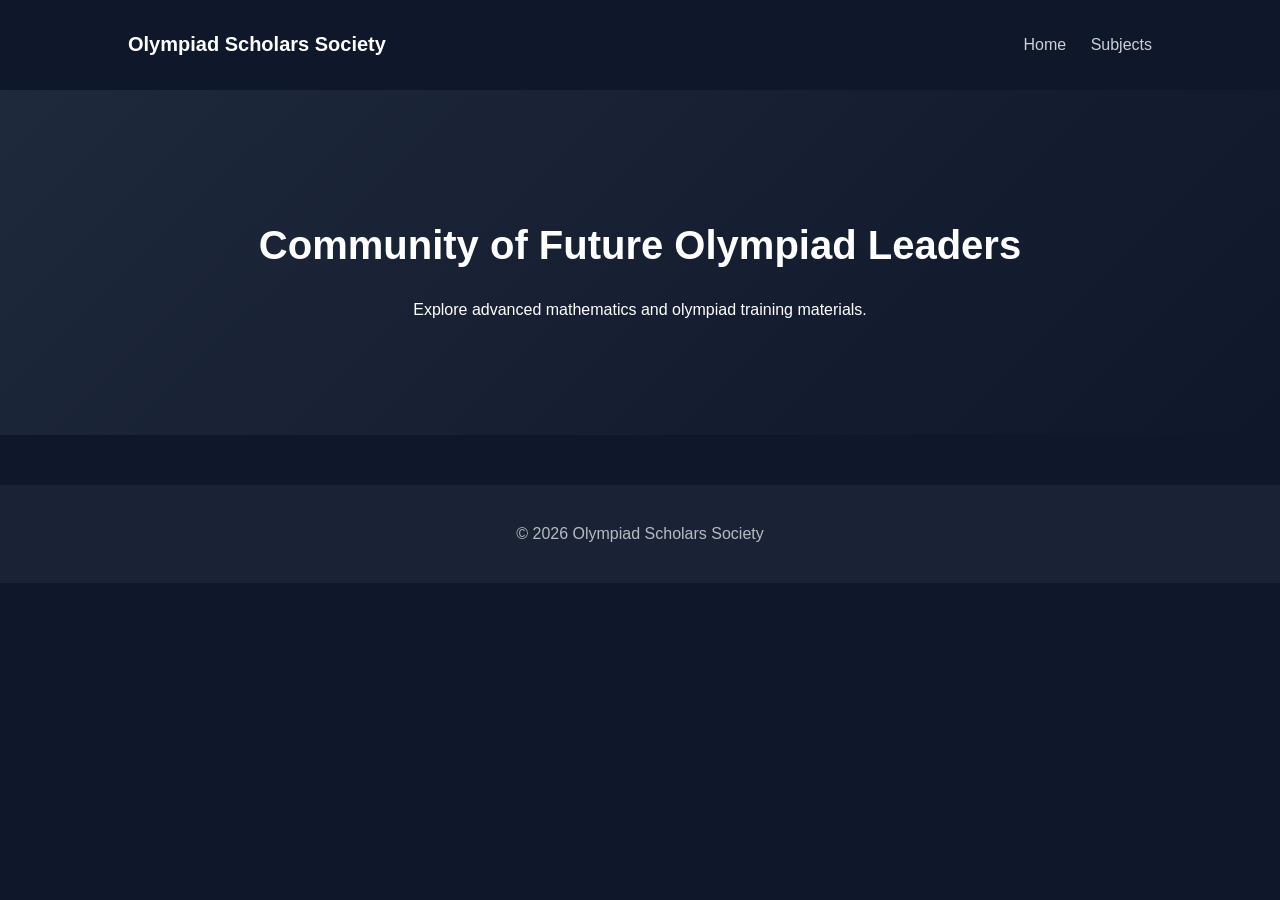
<file: index.html>
<!DOCTYPE html>
<html>
<head>
    <title>Olympiad Scholars Society</title>
    <link rel="stylesheet" href="style.css">
</head>
<body>

<header>
    <h1>Olympiad Scholars Society</h1>
    <nav>
        <a href="index.html">Home</a>
        <a href="subjects.html">Subjects</a>
    </nav>
</header>

<section class="hero">
    <h2>Community of Future Olympiad Leaders</h2>
    <p>Explore advanced mathematics and olympiad training materials.</p>
</section>

<footer>
© 2026 Olympiad Scholars Society
</footer>

</body>
</html>
</file>
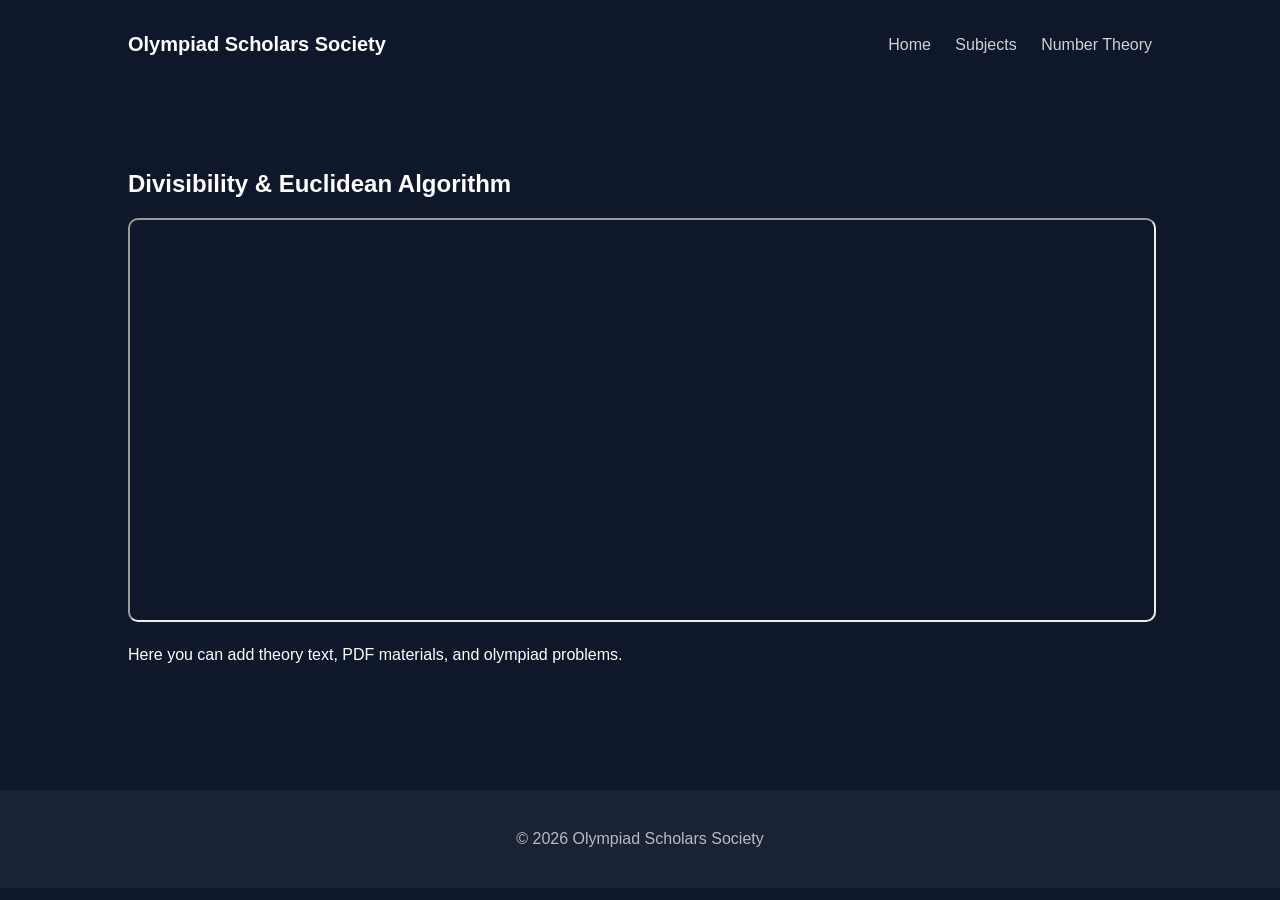
<file: divisibility.html>
<!DOCTYPE html>
<html>
<head>
    <title>Divisibility</title>
    <link rel="stylesheet" href="style.css">
</head>
<body>

<header>
    <h1>Olympiad Scholars Society</h1>
    <nav>
        <a href="index.html">Home</a>
        <a href="subjects.html">Subjects</a>
        <a href="number-theory.html">Number Theory</a>
    </nav>
</header>

<section class="section">
    <h2>Divisibility & Euclidean Algorithm</h2>

    <iframe src="https://www.youtube.com/embed/d6c6uIyieoo" allowfullscreen></iframe>

    <p style="margin-top:20px;">
        Here you can add theory text, PDF materials, and olympiad problems.
    </p>
</section>

<footer>
© 2026 Olympiad Scholars Society
</footer>

</body>
</html>
</file>
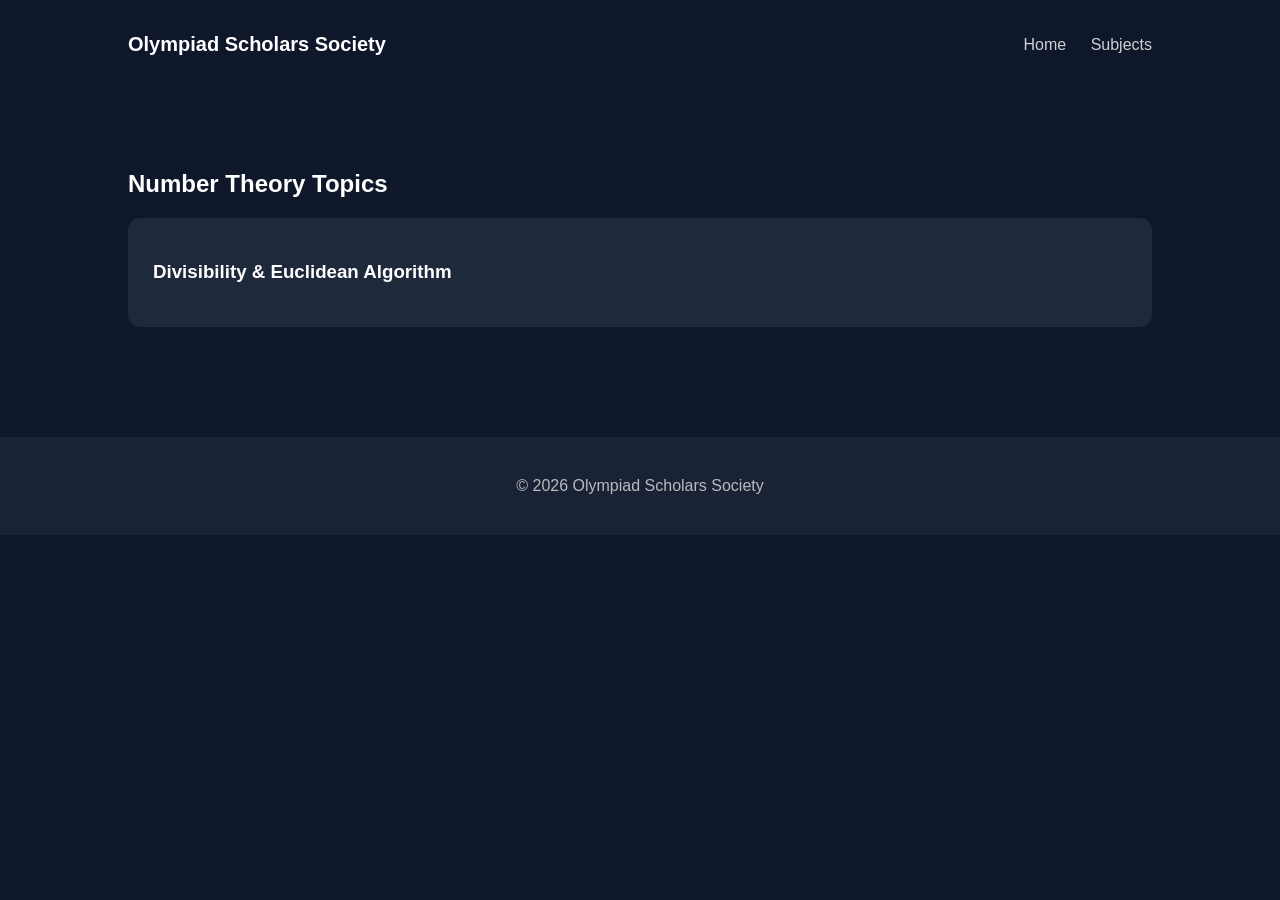
<file: number-theory.html>
<!DOCTYPE html>
<html>
<head>
    <title>Number Theory</title>
    <link rel="stylesheet" href="style.css">
</head>
<body>

<header>
    <h1>Olympiad Scholars Society</h1>
    <nav>
        <a href="index.html">Home</a>
        <a href="subjects.html">Subjects</a>
    </nav>
</header>

<section class="section">
    <h2>Number Theory Topics</h2>

    <div class="grid">
        <div class="card">
            <a href="divisibility.html">
                <h3>Divisibility & Euclidean Algorithm</h3>
            </a>
        </div>
    </div>
</section>

<footer>
© 2026 Olympiad Scholars Society
</footer>

</body>
</html>
</file>
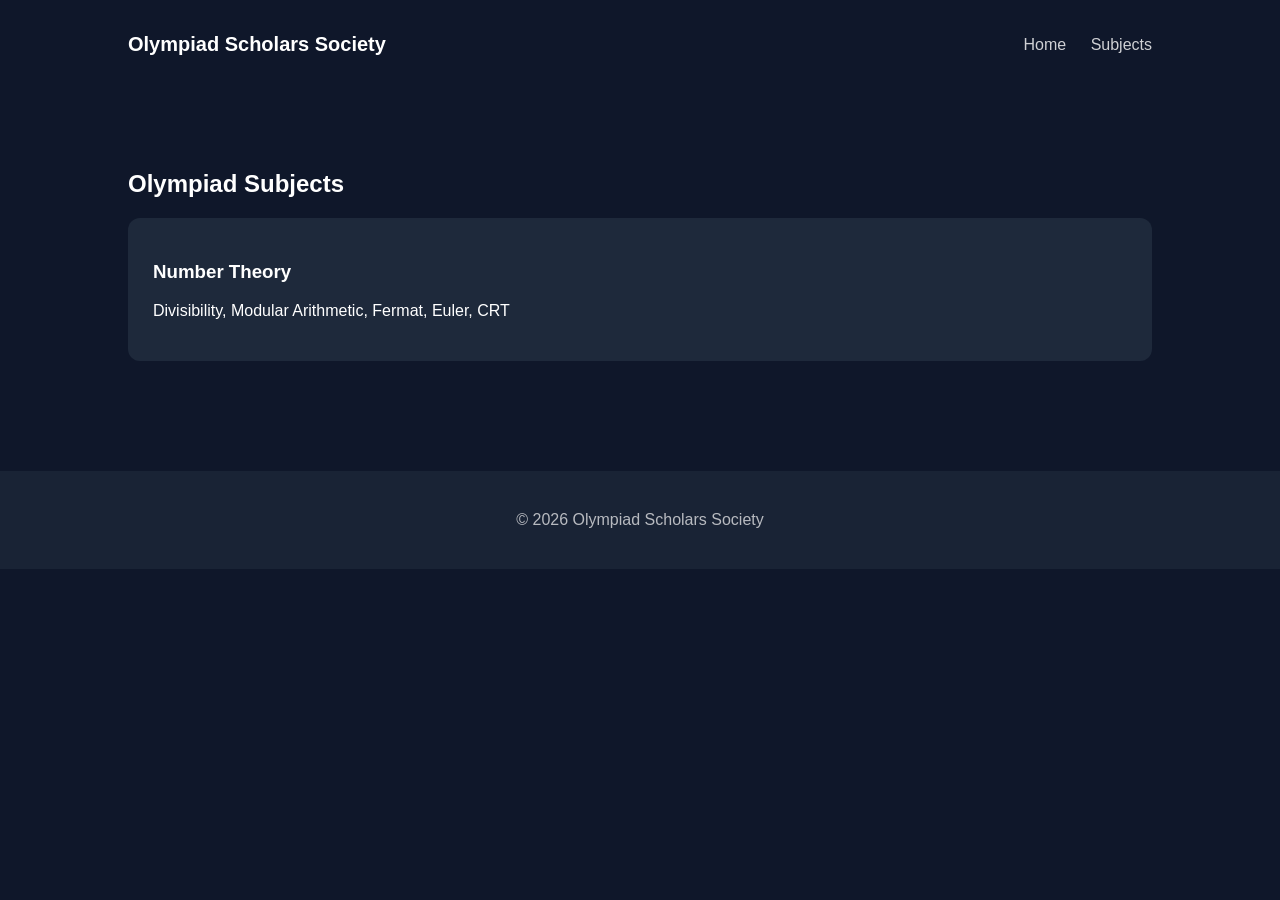
<file: subjects.html>
<!DOCTYPE html>
<html>
<head>
    <title>Subjects</title>
    <link rel="stylesheet" href="style.css">
</head>
<body>

<header>
    <h1>Olympiad Scholars Society</h1>
    <nav>
        <a href="index.html">Home</a>
        <a href="subjects.html">Subjects</a>
    </nav>
</header>

<section class="section">
    <h2>Olympiad Subjects</h2>

    <div class="grid">
        <div class="card">
            <a href="number-theory.html">
                <h3>Number Theory</h3>
                <p>Divisibility, Modular Arithmetic, Fermat, Euler, CRT</p>
            </a>
        </div>
    </div>
</section>

<footer>
© 2026 Olympiad Scholars Society
</footer>

</body>
</html>
</file>
<file: style.css>
body {
    margin: 0;
    font-family: 'Segoe UI', sans-serif;
    background: #0f172a;
    color: white;
}

header {
    background: #0f172a;
    padding: 20px 10%;
    display: flex;
    justify-content: space-between;
    align-items: center;
}

header h1 {
    font-size: 20px;
}

nav a {
    color: white;
    text-decoration: none;
    margin-left: 20px;
    opacity: 0.8;
}

nav a:hover {
    opacity: 1;
}

.hero {
    padding: 100px 10%;
    text-align: center;
    background: linear-gradient(135deg, #1e293b, #0f172a);
}

.hero h2 {
    font-size: 40px;
}

.section {
    padding: 60px 10%;
}

.grid {
    display: grid;
    grid-template-columns: repeat(auto-fit, minmax(250px, 1fr));
    gap: 25px;
}

.card {
    background: #1e293b;
    padding: 25px;
    border-radius: 12px;
    transition: 0.3s;
}

.card:hover {
    transform: translateY(-5px);
    background: #334155;
}

.card a {
    text-decoration: none;
    color: white;
}

iframe {
    width: 100%;
    height: 400px;
    border-radius: 10px;
}

footer {
    text-align: center;
    padding: 40px;
    background: #1e293b;
    margin-top: 50px;
    opacity: 0.7;
}
</file>
